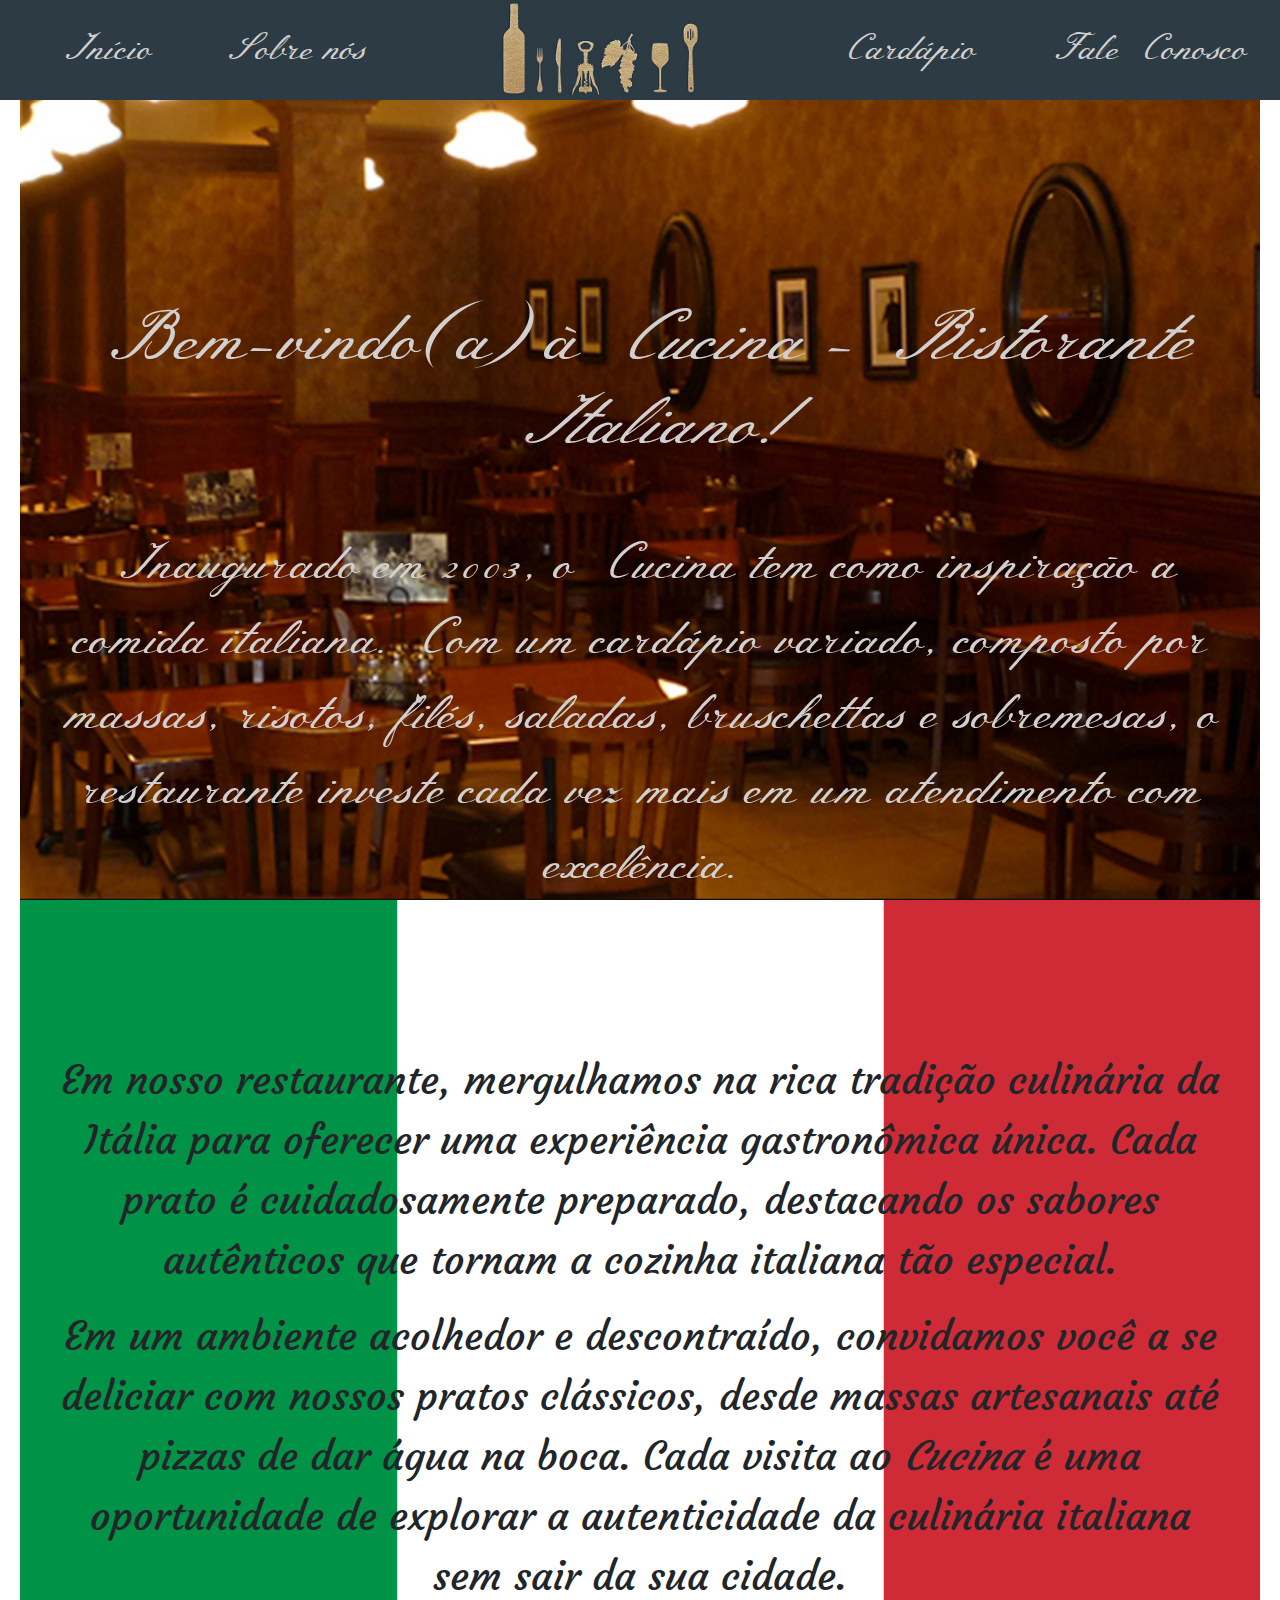
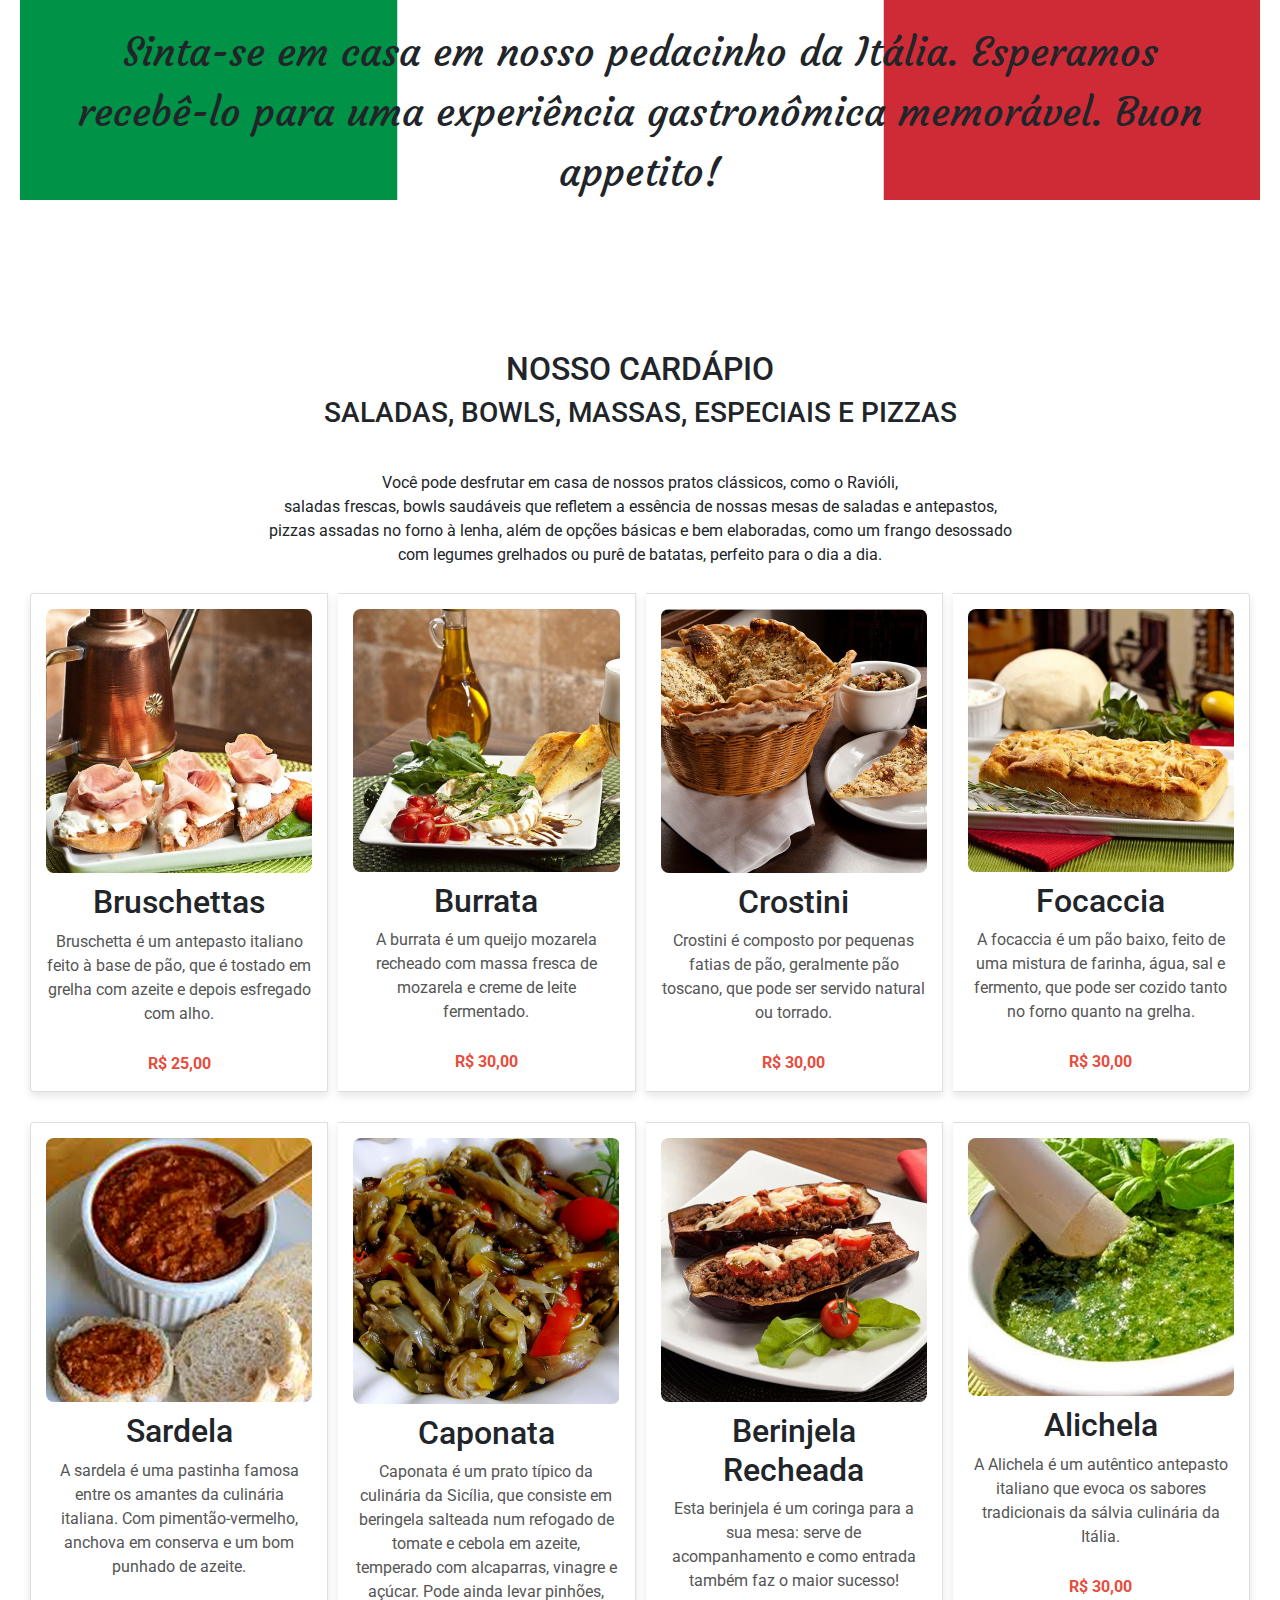
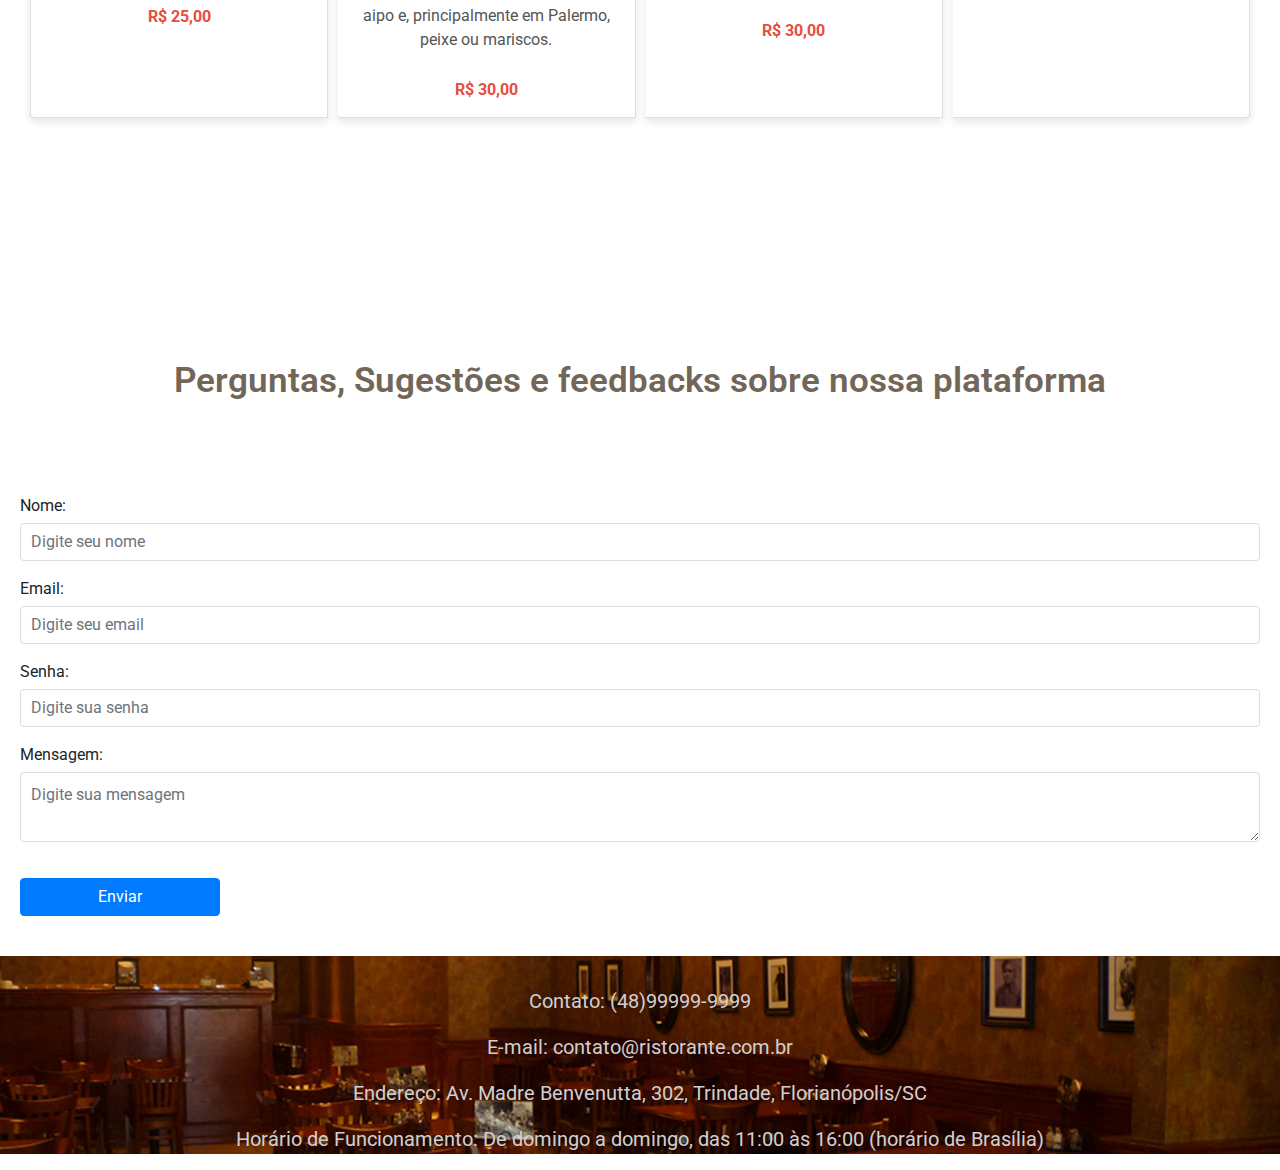
<file: index.html>
<!DOCTYPE html>
<html lang="pt-BR">

<head>
    <meta charset="UTF-8">
    <meta name="viewport" content="width=device-width, initial-scale=1.0">
    <link rel="shortcut icon" href="./assets/images/italy-flag.png" type="image/x-icon">
    <title>Cucina Restaurante Italiano</title>
    <link rel="stylesheet" href="./assets/css/styles.css">
    <link rel="stylesheet" href="https://stackpath.bootstrapcdn.com/bootstrap/4.5.0/css/bootstrap.min.css">
</head>

<body>
    <header>
        <nav class="header-menu">
            <a href="#">Início</a>
            <a href="#about-us">Sobre nós</a>
            <img src="./assets/images/elegant.jpg" alt="" class="header-logo">
            <a href="#menu">Cardápio</a>
            <a href="#contact-us">Fale Conosco</a>
        </nav>
    </header>
    <main>
        <section class="opening-content">
            <h1>Bem-vindo(a) à <em>Cucina - Ristorante Italiano!</em></h1>
            <p>Inaugurado em 2003, o Cucina tem como inspiração a comida italiana. Com um cardápio variado, composto por
                massas, risotos, filés, saladas, bruschettas e sobremesas, o restaurante investe cada vez mais em um
                atendimento com excelência.</p>
        </section>
        <section class="about-us" id="about-us">
            <p>Em nosso restaurante, mergulhamos na rica tradição culinária da Itália para oferecer uma experiência
                gastronômica única. Cada prato é cuidadosamente preparado, destacando os sabores autênticos que tornam a
                cozinha italiana tão especial.</p>

            <p>Em um ambiente acolhedor e descontraído, convidamos você a se deliciar com nossos pratos clássicos, desde
                massas artesanais até pizzas de dar água na boca. Cada visita ao <em>Cucina</em> é uma oportunidade de
                explorar a autenticidade da culinária italiana sem sair da sua cidade.</p>

            <p>Sinta-se em casa em nosso pedacinho da Itália. Esperamos recebê-lo para uma experiência gastronômica
                memorável. Buon appetito!</p>
        </section>
        <section class="menu" id="menu">
            <div class="container">
                <h2>NOSSO CARDÁPIO</h2>
                <h3>SALADAS, BOWLS, MASSAS, ESPECIAIS E PIZZAS</h3>

                <hr>

                <p>
                    Você pode desfrutar em casa de nossos pratos clássicos, como o Ravióli, <br> saladas frescas, bowls
                    saudáveis que refletem a essência de nossas mesas de saladas e antepastos,<br> pizzas assadas no
                    forno à lenha, além de opções básicas e bem elaboradas, como um frango desossado <br>com legumes
                    grelhados ou purê de batatas, perfeito para o dia a dia.</p>
            </div>

            <div class="card-group">
                <article class="card">
                    <img src="./assets/images/bruschettas.png">
                    <h2>Bruschettas</h2>
                    <p>Bruschetta é um antepasto italiano feito à base de pão, que é tostado em grelha com azeite e
                        depois esfregado com alho.</p>
                    <span>R$ 25,00</span>
                </article>

                <article class="card">
                    <img src="./assets/images/burratas.png" alt="Pasta Carbonara">
                    <h2>Burrata</h2>
                    <p>A burrata é um queijo mozarela recheado com massa fresca de mozarela e creme de leite
                        fermentado.</p>
                    <span>R$ 30,00</span>
                </article>

                <article class="card">
                    <img src="./assets/images/crostini.png" alt="Pasta Carbonara">
                    <h2>Crostini</h2>
                    <p>Crostini é composto por pequenas fatias de pão, geralmente pão toscano, que pode ser servido
                        natural ou torrado.</p>
                    <span>R$ 30,00</span>
                </article>

                <article class="card">
                    <img src="./assets/images/focaccia.png" alt="Pasta Carbonara">
                    <h2>Focaccia</h2>
                    <p>A focaccia é um pão baixo, feito de uma mistura de farinha, água, sal e fermento, que pode
                        ser cozido tanto no forno quanto na grelha.</p>
                    <span>R$ 30,00</span>
                </article>

            </div>

            <div class="card-group">
                <article class="card">
                    <img src="./assets/images/sardela.png" alt="Pizza Margherita">
                    <h2>Sardela</h2>
                    <p>A sardela é uma pastinha famosa entre os amantes da culinária italiana. Com
                        pimentão-vermelho, anchova em conserva e um bom punhado de azeite.</p>
                    <span>R$ 25,00</span>
                </article>

                <article class="card">
                    <img src="./assets/images/caponata.png" alt="Pasta Carbonara">
                    <h2>Caponata</h2>
                    <p>Caponata é um prato típico da culinária da Sicília, que consiste em beringela salteada num
                        refogado de tomate e cebola em azeite, temperado com alcaparras, vinagre e açúcar. Pode
                        ainda levar pinhões, aipo e, principalmente em Palermo, peixe ou mariscos.</p>
                    <span>R$ 30,00</span>
                </article>

                <article class="card">
                    <img src="./assets/images/berinjela.png" alt="Pasta Carbonara">
                    <h2>Berinjela Recheada</h2>
                    <p>Esta berinjela é um coringa para a sua mesa: serve de acompanhamento e como entrada também
                        faz o maior sucesso!</p>
                    <span>R$ 30,00</span>
                </article>

                <article class="card">
                    <img src="./assets/images/alichela.png" alt="Pasta Carbonara">
                    <h2>Alichela</h2>
                    <p>A Alichela é um autêntico antepasto italiano que evoca os sabores tradicionais da sálvia
                        culinária da Itália.</p>
                    <span>R$ 30,00</span>
                </article>
        </section>
        <section class="contact-us" id="contact-us">
            <div class="final-form">
                <h3> Perguntas, Sugestões e feedbacks sobre nossa plataforma</h3>
                <form onsubmit="event.preventDefault(); window.location.href='response.html';">
                    <div class="form-group">
                        <label for="nome">Nome:</label>
                        <input type="text" class="form-control" id="nome" placeholder="Digite seu nome" name="nome"
                            required>
                    </div>
                    <div class="form-group">
                        <label for="email">Email:</label>
                        <input type="email" class="form-control" id="email" placeholder="Digite seu email" name="email"
                            required>
                    </div>
                    <div class="form-group">
                        <label for="password">Senha:</label>
                        <input type="password" class="form-control" id="password" placeholder="Digite sua senha"
                            name="password" required>
                    </div>
                    <div class="form-group">
                        <label for="mensagem">Mensagem:</label>
                        <textarea class="form-control" id="mensagem" placeholder="Digite sua mensagem" name="mensagem"
                            required></textarea>
                    </div>
                    <button type="submit" class="btn btn-primary">Enviar</button>
                </form>
            </div>
        </section>
    </main>

    <footer>
        <p>Contato: (48)99999-9999</p>
        <p>E-mail: contato@ristorante.com.br</p>
        <p>Endereço: Av. Madre Benvenutta, 302, Trindade, Florianópolis/SC</p>
        <p>Horário de Funcionamento: De domingo a domingo, das 11:00 às 16:00 (horário de Brasília)</p>
    </footer>
</body>

</html>
</file>
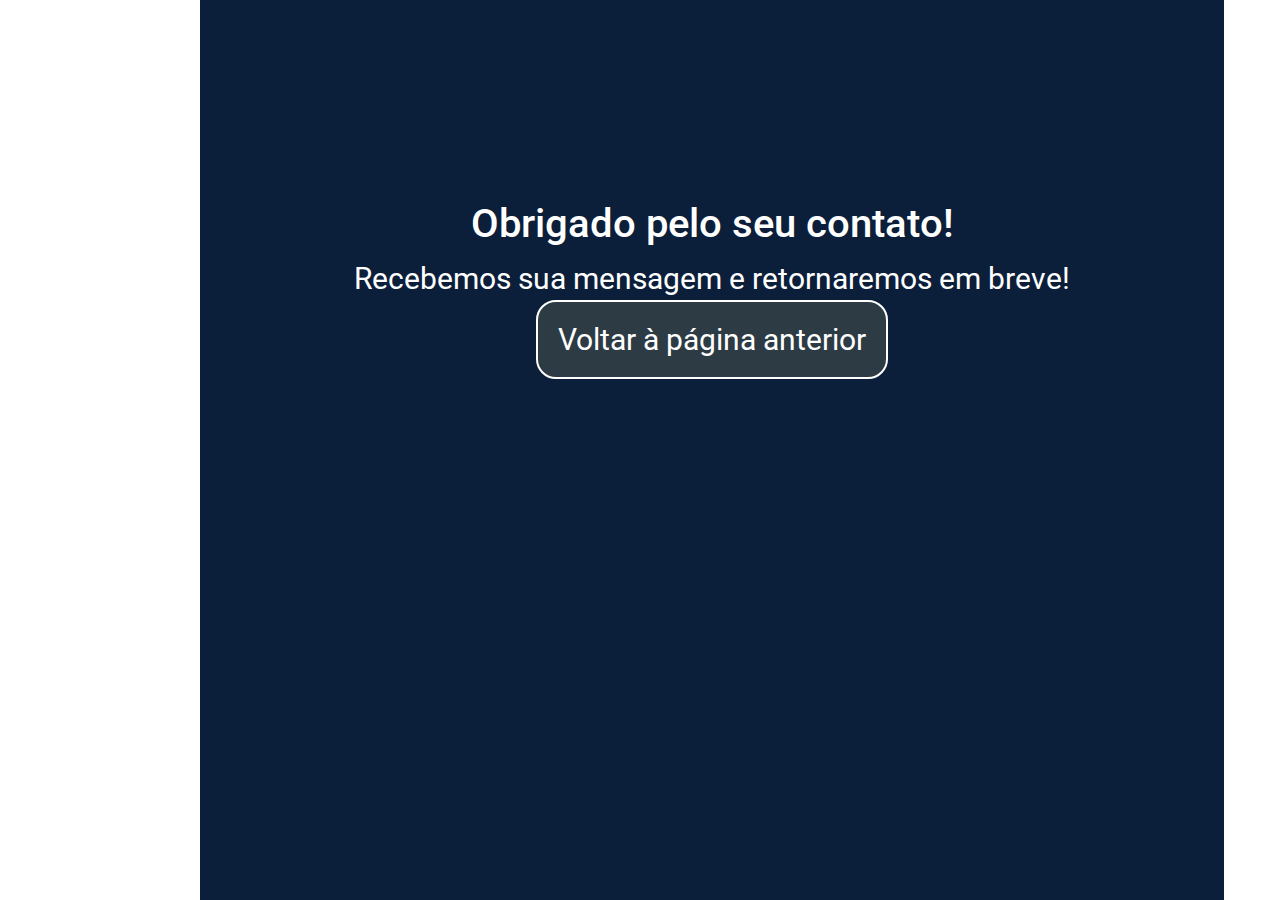
<file: response.html>
</html>

<!DOCTYPE html>
<html lang="pt-BR">

<head>
    <meta charset="UTF-8">
    <meta name="viewport" content="width=device-width, initial-scale=1.0">
    <link rel="shortcut icon" href="./assets/images/coffe-logo-sized.png" type="image/x-icon">
    <title>Formulário enviado</title>
    <link rel="stylesheet" href="https://stackpath.bootstrapcdn.com/bootstrap/4.5.0/css/bootstrap.min.css">
    <link rel="stylesheet" type="text/css" href="./assets/css/styles.css">
</head>

<body>
    <main class="submitted-form-page-main-content">
        <h1>Obrigado pelo seu contato!</h1>
        <p>Recebemos sua mensagem e retornaremos em breve!</p>
        <a href="javascript:history.back()" id="back-to-home-button">Voltar à página anterior</a>
    </main>
</body>

</html>
</file>
<file: assets/css/styles.css>
@import url('https://fonts.googleapis.com/css2?family=Meie+Script&display=swap');
@import url('https://fonts.googleapis.com/css2?family=Courgette&display=swap');
@import url('https://fonts.googleapis.com/css2?family=Roboto&display=swap');

:root {
    --white-color: #FFFFFF;
    --light-gray-color: #d1cfcf;
    --primary-color: #2c3b44;
    --secondary-color: #0c1f3a;
    --third-color: #c5ac82;
    --fourth-color: #706450;
    --italy-red: #ff3b3b;
}

* {
    margin: 0;
    padding: 0;
    box-sizing: border-box;
}

html {
    scroll-behavior: smooth;
}

@media screen and (max-width: 480px) {
    .header-menu {
        font-size: 20px;
        padding: 0px;
        display: flex;
        flex-direction: column;
        align-items: center;
        position: static;
        width: 100vw;
        position: fixed;
        
        background-color: #2c3b44;
        font-family: 'Meie Script', cursive;
        z-index: 1;
    }

    .header-menu a {
        padding: 2px;
        text-decoration: none;
        color: var(--light-gray-color);
        }

    .header-menu a:hover {
        opacity: 0.3;
        font-size: 18px;
        text-decoration: none;
        color: var(--light-gray-color);
    }

    .header-logo {
        height: 40px;
    }

    .opening-content {
        padding: 440px 2px 2px 2px;
        height: 100vh;
        text-align: center;
        align-items: center;

        height: 100vh;
        background: url(../images/opening-image.png) center center no-repeat;
        background-size: cover;
        color: var(--light-gray-color);
        font-family: 'Roboto', sans-serif;
    }

    .opening-content h1 {
        font-size: 18px;
        margin-bottom: 20px;
    }

    .opening-content p {
        font-size: 16px;
    }

    .about-us {
        padding: 300px 2px 2px 2px;
        font-size: 16px;
        height: 100vh;
        text-align: center;
        align-items: center;

        background: url(../images/italy-flag-2.png) center center no-repeat;
        background-size: cover;
        font-family: 'Courgette', cursive;
    }

    .container {
        display: flex;
        flex-direction: column;
        align-items: center;
        padding: 300px 2px 2px 2px;
    }

    .container p {
        text-align: center;
    }

    .menu {
        display: flex;
        flex-wrap: wrap;
        padding: 4px;
        justify-content: space-around;
        padding-top: 25px;
    }

    .card-group {
        display: flex;
        flex-wrap: wrap;
        flex-direction: column;
        justify-content: center;
        align-items: center;
        margin: 0 auto;
    }

    .card {
        border: 1px solid #ddd;
        border-radius: 8px;
        margin: 10px;
        padding: 15px;
        width: 300px;
        text-align: center;
        box-shadow: 0 4px 8px rgba(0, 0, 0, 0.1);
    }

    .card:hover {
        border: 2px solid #0a9611;
        box-shadow: 0 8px 15px rgba(34, 33, 33, 0.1);
    }

    .card img {
        width: 100%;
        border-radius: 8px;
    }

    .card img:hover {
        border: 2px solid #e74c3c
    }

    .card h2 {
        margin-top: 10px;
    }

    .card p {
        color: #555;
    }

    .card span {
        font-weight: bold;
        color: #e74c3c;
        margin-top: 10px;
        display: block;
    }

    .final-form {
        padding: 300px 2px 2px 2px;

        width: 100%;
        margin: auto;
        overflow: hidden;
    }

    .final-form h3 {
        padding: 10px;
        font-size: 18px;

        color: #726658;
        text-align: center;
        font-weight: 600;
        letter-spacing: 0px;
        line-height: 1.3;
    }

    .final-form p {
        font-size: 16px;

        font-style: normal;
        text-align: center;
        font-weight: 600;
        letter-spacing: 0px;
        line-height: 1.3;
    }

    .final-form form {
        padding: 5px;
        margin-top: 50px;

        background-color: #fff;
        padding: 20px;
        margin-top: 20px;
    }

    .form-group {
        margin-bottom: 10px;
    }

    .form-group label {
        margin-bottom: 2px;

        display: block;
    }

    .form-group input,
    .form-group textarea {
        width: 100%;
        padding: 4px;

        border: 1px solid #ddd;
    }

    .btn {
        width: 80vw;
        margin-top: 10px auto 0 auto;

        display: block;
        border: none;
        background-color: #726658;
        color: #fff;
        cursor: pointer;
    }

    .btn:hover {
        background-color: hsl(216, 2%, 43%);
    }

    footer {
        padding-top: 15px;
        margin-top: 10px;
        font-size: 10px;

        width: 100vw;
        display: flex;
        text-align: center;
        background: var(--primary-color);
        color: var(--light-gray-color);
        font-family: 'Roboto', sans-serif;
        background: url(../images/opening-image.png) center center no-repeat;
        background-size: cover;
    }

    .submitted-form-page-main-content {
        height: 100vh;
        width: 80vw;
        text-align: center;
        align-items: center;
        padding-top: 200px;
        margin: auto;
        font-size: 20px;
        font-family: 'Roboto', sans-serif;
        background-color: var(--secondary-color);
        color: var(--white-color);
    }

    #back-to-home-button {
        border: 2px solid var(--white-color);
        border-radius: 8px;
        background: var(--primary-color);
        color: var(--white-color);
        padding: 10px;
        font-size: 18px;
        margin-top: 50px;
    }

    #back-to-home-button:hover {
        background: var(--secondary-color);
        cursor: pointer;
    }
}

@media screen and (min-width: 481px) {
    .header-menu {
        width: 100vw;
        background-color: #2c3b44;
        font-size: 36px;
        font-family: 'Meie Script', cursive;
        display: flex;
        justify-content: space-around;
        align-items: center;
        padding-left: 20px;
        position: fixed;
        z-index: 1;
    }

    .header-menu a {
        text-decoration: none;
        color: var(--light-gray-color);
        border-radius: 20px;
        padding: 5px;
    }

    .header-menu a:hover {
        opacity: 0.3;
        font-size: 38px;
        text-decoration: none;
        color: var(--light-gray-color);
    }

    .header-logo {
        height: 100px;
    }

    .opening-content {
        height: 100vh;
        text-align: center;
        align-items: center;
        padding: 20px;
        padding-top: 300px;
        margin: auto 20px;
        background: url(../images/opening-image.png) center center no-repeat;
        background-size: cover;
        color: var(--light-gray-color);
        font-family: 'Meie Script', cursive;
    }

    .opening-content h1 {
        font-size: 70px;
        margin-bottom: 60px;
    }

    .opening-content p {
        font-size: 50px;
    }

    .about-us {
        height: 100vh;
        text-align: center;
        align-items: center;
        padding: 150px 40px 40px 40px;
        margin: auto 20px;
        font-size: 40px;
        background: url(../images/italy-flag-2.png) center center no-repeat;
        background-size: cover;
        font-family: 'Courgette', cursive;
    }

    .container {
        display: flex;
        flex-direction: column;
        align-items: center;
    }

    .container p {
        text-align: center;
    }

    .menu {
        display: flex;
        flex-wrap: wrap;
        padding: 20px;
        justify-content: space-around;
        padding-top: 150px;
    }

    .card-group {
        display: flex;
        justify-content: space-around;
        width: 100%;
        margin-bottom: 20px;
    }

    .card {
        border: 1px solid #ddd;
        border-radius: 8px;
        margin: 10px;
        padding: 15px;
        width: 300px;
        text-align: center;
        box-shadow: 0 4px 8px rgba(0, 0, 0, 0.1);
    }

    .card:hover {
        border: 2px solid #0a9611;
        box-shadow: 0 8px 15px rgba(34, 33, 33, 0.1);
    }

    .card img {
        width: 100%;
        border-radius: 8px;
    }

    .card img:hover {
        border: 2px solid #e74c3c
    }

    .card h2 {
        margin-top: 10px;
    }

    .card p {
        color: #555;
    }

    .card span {
        font-weight: bold;
        color: #e74c3c;
        margin-top: 10px;
        display: block;
    }

    .final-form {
        width: 100%;
        margin: auto;
        overflow: hidden;
        padding-top: 150px;
    }

    .final-form h3 {
        color: #726658;
        text-align: center;
        padding: 50px;
        font-size: 35px;
        font-style: normal;
        font-weight: 600;
        letter-spacing: 0px;
        line-height: 1.3;
    }

    .final-form p {
        font-style: normal;
        text-align: center;
        font-size: 35px;
        font-weight: 600;
        letter-spacing: 0px;
        line-height: 1.3;
    }

    .final-form form {
        background-color: #fff;
        padding: 20px;
        margin-top: 20px;
    }

    .form-group {
        margin-bottom: 20px;
    }

    .form-group label {
        display: block;
        margin-bottom: 5px;
    }

    .form-group input,
    .form-group textarea {
        width: 100%;
        padding: 10px;
        border: 1px solid #ddd;
    }

    .btn {
        display: block;
        width: 200px;
        border: none;
        background-color: #726658;
        color: #fff;
        cursor: pointer;
        margin: 0 auto;
        margin-top: 20px;
    }

    .btn:hover {
        background-color: hsl(216, 2%, 43%);
    }

    footer {
        width: 100vw;
        padding-top: 30px;
        margin-top: 20px;
        margin-bottom: 0px;
        display: flex;
        text-align: center;
        background: var(--primary-color);
        font-size: 20px;
        color: var(--light-gray-color);
        font-family: 'Roboto', sans-serif;
        background: url(../images/opening-image.png) center center no-repeat;
        background-size: cover;
    }

    .submitted-form-page-main-content {
        height: 100vh;
        width: 80vw;
        text-align: center;
        align-items: center;
        padding-top: 200px;
        margin: auto 200px;
        font-size: 30px;
        font-family: 'Roboto', sans-serif;
        background-color: var(--secondary-color);
        color: var(--white-color);
    }

    #back-to-home-button {
        border: 2px solid var(--white-color);
        border-radius: 20px;
        background: var(--primary-color);
        color: var(--white-color);
        padding: 20px;
        font-size: 30px;
        margin-top: 50px;
    }

    #back-to-home-button:hover {
        background: var(--secondary-color);
        cursor: pointer;
    }

}
</file>
